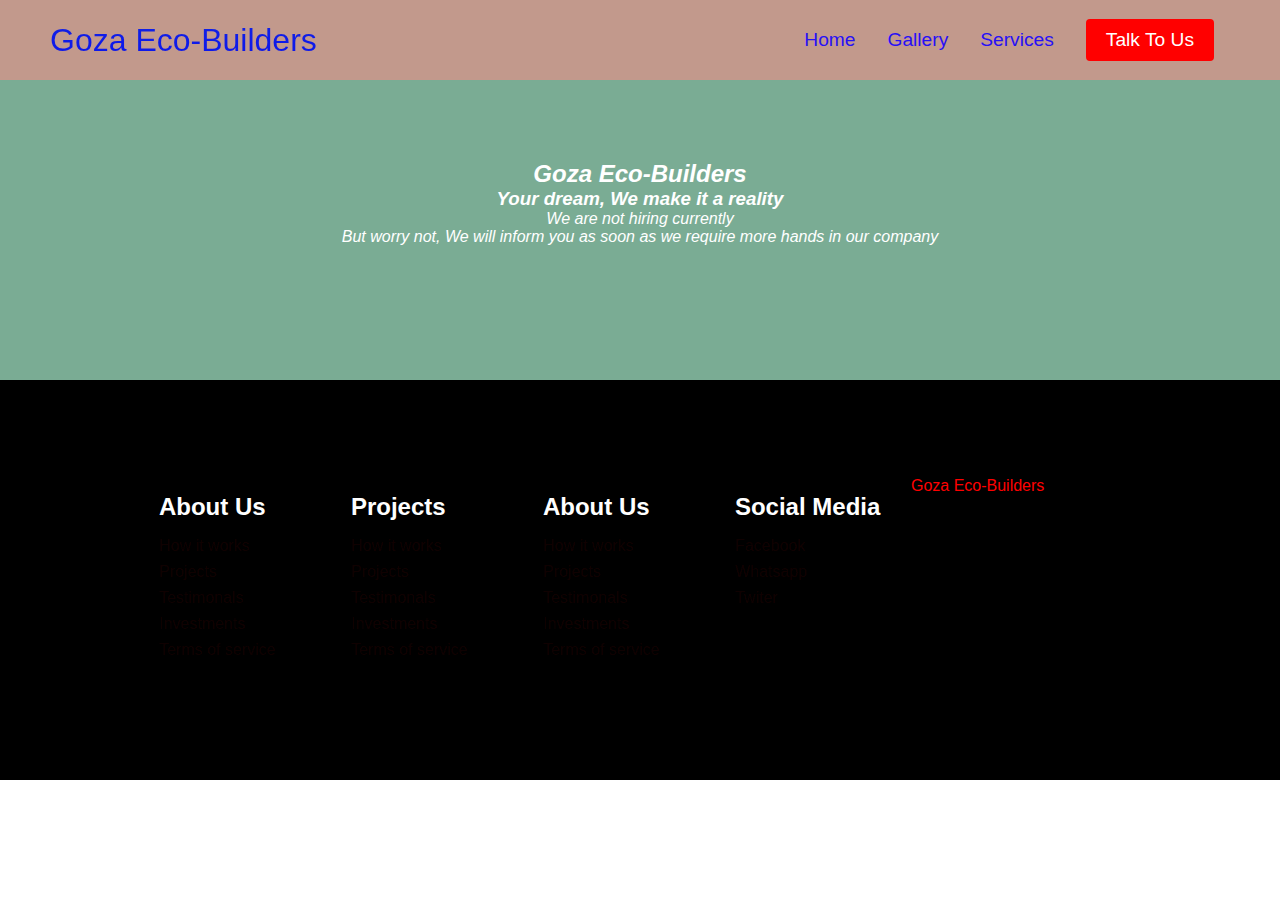
<file: careers.html>
<!DOCTYPE html>
<html lang="en">
<head>
    <meta charset="UTF-8">
    <meta http-equiv="X-UA-Compatible" content="IE=edge">
    <meta name="viewport" content="width=device-width, initial-scale=1.0">
    <title>Goza Eco-Builders careers</title>
    <link rel="stylesheet" href="careers.css"/>
</head>
<body>
    <nav class="navbar">
        <div class="navbar__container">
            <a href="/" id="navbar__logo">Goza Eco-Builders</a>
            <div class="navbar__toggle" id="mobile-menu">
                <span class="bar"></span>
                <span class="bar"></span>
                <span class="bar"></span>
            </div>
            <ul class="navbar__menu">
                <li class="navbar__item">
                    <a href="goza.html" class="navbar__links">Home</a>
                </li>
                <li class="navbar__item">
                    <a href="projects.html" class="navbar__links">Gallery</a>
                </li>
                <li class="navbar__item">
                    <a href="services.html" class="navbar__links">Services</a>
                </li>
                <li class="navbar__btn">
                    <a href="mailto:gozaecobuilders@gmail.com" class="button">Talk To Us</a>
                </li>
            </ul>
        </div>
    </nav>
<div class="main">
    <div class="main__content">
        <h2>Goza Eco-Builders</h2>
        <h3>Your dream, We make it a reality</h3>
        <p>We are not hiring currently</p>
        <p>But worry not, We will inform you as soon as we require more hands in our company</p>
    </div>
</div>

<div class="footer__container">
    <div class="footer__links">
        <div class="footer__links--wrapper">
            <div class="footer__links--items">
                <h2>About Us</h2>
                <a href="/">How it works</a>
                <a href="/">Projects</a>
                <a href="/">Testimonals</a>
                <a href="/">Investments</a>
                <a href="/">Terms of service</a>
            </div>
            <div class="footer__links--items">
                <h2>Projects</h2>
                <a href="/">How it works</a>
                <a href="/">Projects</a>
                <a href="/">Testimonals</a>
                <a href="/">Investments</a>
                <a href="/">Terms of service</a>
            </div>
        </div>
        <div class="footer__links--wrapper">
            <div class="footer__links--items">
                <h2>About Us</h2>
                <a href="/">How it works</a>
                <a href="/">Projects</a>
                <a href="/">Testimonals</a>
                <a href="/">Investments</a>
                <a href="/">Terms of service</a>
            </div>
            <div class="footer__links--items">
                <h2>Social Media</h2>
                <a href="/">Facebook</a>
                <a href="/">Whatsapp</a>
                <a href="/">Twiter</a>
            </div>
        </div>
        <div class="social__media">
            <div class="social__media--wrap">
                <div class="footer__logo">
                    <a href="/" id="footer__logo">Goza Eco-Builders</a>
                </div>
            </div>
            <p class="website__rights">©Goza 2022. All rights reserved</p>
            <div class="social__icons">
                <a href="/" id="social__icons--link" target="_blank">
                    <i class="fa-brands fa-facebook"></i>
                </a>
                <a href="/" id="social__icons--link" target="_blank">
                    <i class="fa-brands fa-whatsapp"></i>
                </a>
                <a href="/" id="social__icons--link" target="_blank">
                    <i class="fa-brands fa-twitter"></i>
                </a>
            </div>
        </div>
    </div>
    <script src="app.js"></script>
</body>
</html>
</file>
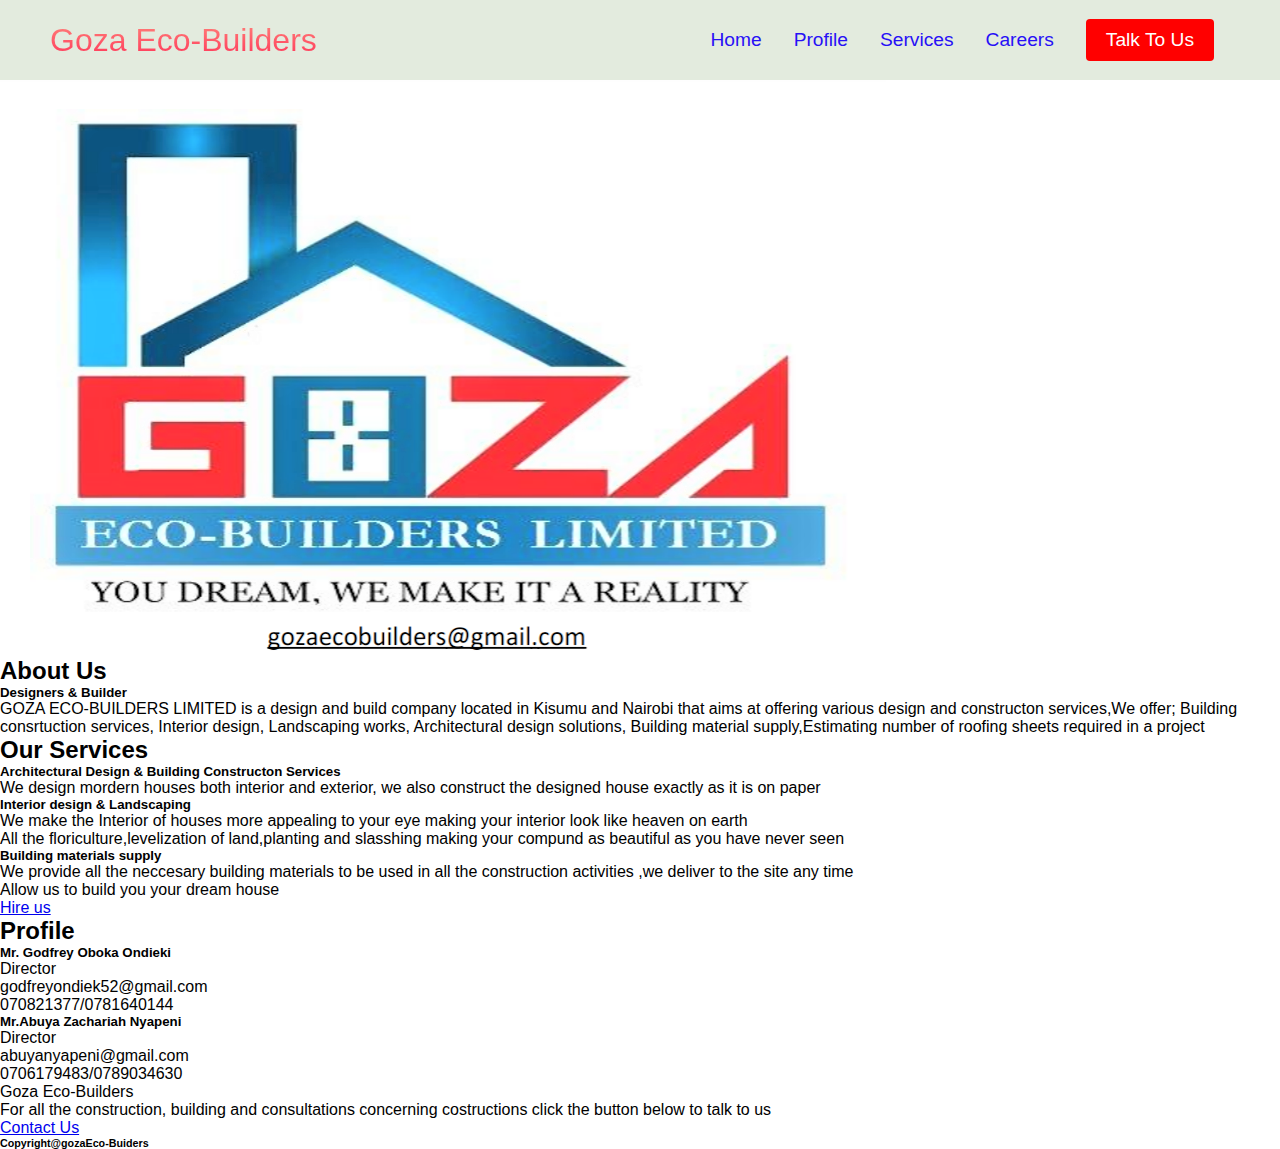
<file: flip.html>
<!DOCTYPE html>
<html lang="en">

<head>
  <meta charset="UTF-8">
  <meta http-equiv="X-UA-Compatible" content="IE=edge">
  <meta name="viewport" content="width=device-width, initial-scale=1.0">
  <title>Goza Eco-Builders Services</title>
  <link rel="stylesheet" href="goza.css">
</head>
<body>
  <nav class="navbar">
    <div class="navbar__container">
        <a href="/" id="navbar__logo">Goza Eco-Builders</a>
        <div class="navbar__toggle" id="mobile-menu">
            <span class="bar"></span>
            <span class="bar"></span>
            <span class="bar"></span>
        </div>
        <ul class="navbar__menu">
            <li class="navbar__item">
                <a href="goza.html" class="navbar__links">Home</a>
            </li>
            <li class="navbar__item">
                <a href="flip.html" class="navbar__links">Profile</a>
            </li>
            <li class="navbar__item">
                <a href="services.html" class="navbar__links">Services</a>
            </li>
            <li class="navbar__item">
                <a href="careers.html" class="navbar__links">Careers</a>
            </li>
            <li class="navbar__btn">
                <a href="mailto:gozaecobuilders@gmail.com"class="button">Talk To Us</a>
            </li>
        </ul>
    </div>
  </nav>
    <section class="about">
      <div class="main">
        <img src="images/logo.jpg">
        <div class="about-text">
          <h2>About Us</h2>
          <h5>Designers <span>& Builder</span></h5>
          <p>GOZA ECO-BUILDERS LIMITED is a design and build company located in Kisumu and Nairobi that aims at offering
            various design and constructon
            services,We offer; Building consrtuction services, Interior design, Landscaping works, Architectural design
            solutions, Building material supply,Estimating number of roofing sheets required in a project</p>
          
        </div>
      </div>
    </section>
  
  
    <div class="service">
      <div class="title">
        <h2>Our Services</h2>
      </div>
  
      <div class="box">
        <div class="card">
          <i class="fa-solid fa-bars"></i>
          <h5>Architectural Design & Building Constructon Services</h5>
          <div class="pra">
            <p>We design mordern houses both interior and exterior, we also construct the designed house
              exactly as it is on paper
            </p>
            <p style="text-align: center;">
              
            </p>
          </div>
        </div>
  
        <div class="card">
          <i class="far fa-user"></i>
          <h5>Interior design & Landscaping</h5>
          <p>We make the Interior of houses more appealing to your eye making your interior look like heaven on earth</p>
          <p>All the floriculture,levelization of land,planting and slasshing making your compund as beautiful as you have
            never seen</p>
          <div class="pra">
            </p>
            <p style="text-align: center;">
              
            </p>
          </div>
        </div>
  
        <div class="card">
          <i class="far fa-bell"></i>
          <h5>Building materials supply</h5>
          <div class="pra">
            <p>We provide all the neccesary building materials to be used in all the construction activities
              ,we deliver to the site any time </p>
  
            <p style="text-align: center;">
             
            </p>
          </div>
        </div>
      </div>
    </div>
  
  
    <div class="contact-us">
      <p>Allow us to build you your dream house</p>
      <a class="button-two" href="#">Hire us</a>
    </div>
  
    <div class="service">
      <div class="title">
        <h2>Profile</h2>
      </div>
  
      <div class="box">
        <div class="card">
          <i class="fa-solid fa-bars"></i>
          <h5>Mr. Godfrey Oboka Ondieki</h5>
          <div class="pra">
            <p>Director<br>
            godfreyondiek52@gmail.com<br>
          070821377/0781640144</p>
            <p style="text-align: center;">
            </p>
          </div>
        </div>
  
        <div class="card">
          <i class="far fa-user"></i>
          <h5>Mr.Abuya Zachariah Nyapeni </h5>
          <p>Director<br>
          abuyanyapeni@gmail.com<br>
          0706179483/0789034630</p>
          <div class="pra">
            <p style="text-align: center;">
            </p>
          </div>
        </div>
      </div>
    </div>
  
    <footer>
      <div class="contact">
        <p>Goza Eco-Builders</p>
        <p>For all the construction, building and consultations concerning costructions click the button below to talk
          to us</p>
        <p style="text-align: center;"></p>
        <a class="button-three" href="#">Contact Us</a>
        <div class="social">
          <a href="#"><i class="fa-brands fa-facebook"></i></a>
            <a href="#"><i class="fa-solid fa-mailbox"></i></a>
              <a href="#"><i class="fa-brands fa-whatsapp"></i></a>
        </div>
      </div>
      <div class="copy_right">
  
        <h6>Copyright@gozaEco-Buiders</h6>
      </div>
  
    </footer>
  </body>
  
  </html>
  
  <script>
    var slideImg = document.getElementById("slideImg");
  
    var images = new Array(
      "images/logo.jpg",
      "images/goza1.jpg",
      "images/goza2.jpg",
      "images/goza3.jpg",
      "images/goza4.jpg" ,
      "images/goza5.jpg",
      "images/goza6.jpg",
      "images/goza7.jpg",
      "images/goza8.jpg",
      "images/goza9.jpg",
      "images/goza10.jpg",
      "images/goza11.jpg",
      "images/goza12.jpg",
      "images/goza13.jpg",
      "images/goza14.jpg",
      "images/goza15.jpg",
      "images/goza16.jpg",
      "images/goza17.jpg",
      "images/goza18.jpg",
      "images/goza19.jpg",
      "images/goza20.jpg",
      "images/goza21.jpg",
    );
  
    var len = images.length;
    var i = 0;
  
    function slider() {
      if (i > len - 1) {
        i = 0;
      }
      slideImg.src = images[i];
      i++;
      setTimeout('slider()', 3000);
    }
  </script>
  <script src="app.js"></script>
</body>
</html>
</file>
<file: careers.css>
* {
  box-sizing: border-box;
  margin: 0;
  padding: 0;
  font-family: "kumbh Sans", sans-serif;
}

.navbar {
  height: 80px;
  background-color: rgb(194, 153, 140);
  align-items: center;
  display: flex;
  justify-content: center;
  align-items: center;
  font-size: 1.2rem;
  position: sticky;
  top: 0;
  z-index: 999;
}

.navbar__container {
  display: flex;
  justify-content: space-between;
  height: 80px;
  z-index: 1;
  width: 100%;
  max-width: 1300px;
  margin: 0 auto;
  padding: 0 50px;
}

#navbar__logo {
  background-color: #2a0add;
  background-image: linear-gradient(to top, #0b0ff0 0%, #1328e0 100%);
  background-size: 100%;
  -webkit-background-clip: text;
  -moz-background-clip: text;
  -webkit-text-fill-color: transparent;
  -moz-text-fill-color: transparent;
  display: flex;
  align-items: center;
  cursor: pointer;
  text-decoration: none;
  font-size: 2rem;
}

.navbar__menu {
  display: flex;
  align-items: center;
  list-style: none;
  text-align: center;
}

.navbar__item{
  height: 80px;
}

.navbar__links {
  color: rgb(39, 16, 246);
  display: flex;
  align-items: center;
  justify-content: center;
  text-decoration: none;
  padding: 0 1rem;
  height: 100%;
}

.navbar__btn {
  display: flex;
  justify-content: center;
  align-items: center;
  padding: 0 1rem;
  width: 100%;
}

.button {
  display: flex;
  justify-content: center;
  align-items: center;
  text-decoration: none;
  padding: 10px 20px;
  height: 100%;
  width: 100%;
  border: none;
  outline: none;
  border-radius: 4px;
  background: red;
  color: #fff;
}

.button:hover {
  background: blue;
  transition: all 0.3s ease;
}

.navbar__links:hover {
  color: red;
  transition: all 0.3s ease;
}

.main {
  height: 300px;
  background-color: rgb(122, 172, 148);
}

.main__content{
  color: #fff;
  padding: 5rem 0;
  display: flex;
  flex-direction: column;
  justify-content: center;
  align-items: center;
  font-family: 'Times New Roman', Times, serif;
  font-style: italic;
}

.footer__container{
  height: 400px;
  background-color: black;
  padding: 5rem 0;
  display: flex;
  flex-direction: column;
  justify-content: center;
  align-items: center;
}

#footer__logo {
  color: red;
  display: flex;
  align-items: center;
  cursor: pointer;
  text-decoration: none;
  font-size: 1rem;
}

.footer__links {
  width: 100%;
  max-width: 1000px;
  display: flex;
  justify-content: center;
}

.footer__links--wrapper {
  display: flex;
}
.footer__links--items {
  display: flex;
  flex-direction: column;
  align-items: flex-start;
  margin: 16px;
  width: 160px;
  box-sizing: border-box;
}

.footer__links--items h2 {
  margin-bottom: 16px;
}

.footer__links--items > h2 {
  color: #fff;
}

.footer__links--items a {
  color: #ff131313;
  text-decoration: none;
  margin-bottom: 00.5rem;
}

.footer__links--items a:hover {
  color: #eb1313;
  transition: 0.3s ease-out;
}
</file>
<file: goza.css>
* {
  box-sizing: border-box;
  margin: 0;
  padding: 0;
  font-family: 'kumbh Sans', sans-serif;
}

.navbar {
  background: rgb(227, 235, 222);
  height: 80px;
  display: flex;
  justify-content: center;
  align-items: center;
  font-size: 1.2rem;
  position: sticky;
  top: 0;
  z-index: 999;
}

.navbar__container {
  display: flex;
  justify-content: space-between;
  height: 80px;
  z-index: 1;
  width: 100%;
  max-width: 1300px;
  margin: 0 auto;
  padding: 0 50px;
}

#navbar__logo {
  background-color: #f02618;
  background-image: linear-gradient(to top, #ff0844 0%, #ffb190 100%);
  background-size: 100%;
  -webkit-background-clip: text;
  -moz-background-clip: text;
  -webkit-text-fill-color: transparent;
  -moz-text-fill-color: transparent;
  display: flex;
  align-items: center;
  cursor: pointer;
  text-decoration: none;
  font-size: 2rem;
}

.navbar__menu {
  display: flex;
  align-items: center;
  list-style: none;
  text-align: center;
}

.navbar__item{
  height: 80px;
}

.navbar__links {
  color: rgb(39, 16, 246);
  display: flex;
  align-items: center;
  justify-content: center;
  text-decoration: none;
  padding: 0 1rem;
  height: 100%;
}

.navbar__btn {
  display: flex;
  justify-content: center;
  align-items: center;
  padding: 0 1rem;
  width: 100%;
}

.button {
  display: flex;
  justify-content: center;
  align-items: center;
  text-decoration: none;
  padding: 10px 20px;
  height: 100%;
  width: 100%;
  border: none;
  outline: none;
  border-radius: 4px;
  background: red;
  color: #fff;
}

.button:hover {
  background: blue;
  transition: all 0.3s ease;
}

.navbar__links:hover {
  color: red;
  transition: all 0.3s ease;
}

@media screen and (max-width: 960px) {
  .navbar__container {
    display: flex;
    justify-content: space-between;
    height: 80px;
    z-index: 1;
    width: 100%;
    max-width: 1300px;
    padding: 0;
  }

  .navbar__menu {
    display: grid;
    grid-template-columns: auto;
    margin: 0;
    width: 100%;
    position: absolute;
    top: -1000px;
    opacity: 0;
    transition: all 0.5s ease;
    height: 50vh;
    z-index: -1;
    background: white;
  }

  .navbar__menu.active {
    background: #fff;
    top: 100%;
    opacity: 1;
    transition: all 0.5s ease;
    z-index: 99;
    height: 50vh;
    font-size: 1.6rem;
  }

  #navbar__logo {
    padding-left: 25px;
  }

  .navbar__toggle .bar {
    width: 25px;
    height: 3px;
    margin: 5px auto;
    transition: all 0.3s ease-in-out;
    background: #fff;
  }

  .navbar__item {
    width: 100%;
  }

  .navbar__links {
    text-align: center;
    padding: 2rem;
    width: 100%;
    display: table;
  }

  #mobile-menu {
    position: absolute;
    top: 20%;
    right: 5%;
    transform: translate(5%, 20%);
  }

  .navbar__btn {
    padding-bottom: 2rem;
  }

  .button {
    display: flex;
    justify-content: center;
    align-items: center;
    width: 80%;
    height: 50px;
    margin: 0;
  }

  .navbar__toggle .bar {
    display: block;
    cursor: pointer;
  }

  #mobile-menu.is-active .bar:nth-child(2) {
    opacity: 0;
  }

  #mobile-menu.is-active .bar:nth-child(1) {
    transform: translateY(8px) rotate(45deg);
  }

  #mobile-menu.is-active .bar:nth-child(3) {
    transform: translateY(-8px) rotate(-45deg);
  }
}

.main {
  background-color: #fff;
}

.main__container {
  display: grid;
  grid-template-columns: 1fr 1fr;
  align-items: center;
  justify-self: center;
  margin: 0 auto;
  height: 100vh;
  background-color: #fff;
  z-index: 1;
  width: 100%;
  max-width: 1300px;
  padding: 0 50px;
}

.main__content h1 {
  font-size: 4rem;
  background-color: #ff8177;
  background-image: linear-gradient(to top, #ff0844 0%, #ffb199 100%);
  background-size: 100%;
  -webkit-background-clip: text;
  -moz-background-clip: text;
  -webkit-text-fill-color: transparent;
  -moz-text-fill-color: transparent;
}

.main__content h3 {
  font-size: 4rem;
  background-color: #ff8177;
  background-image: linear-gradient(to top, #2a13f8 0%, #21daeb 100%);
  background-size: 100%;
  -webkit-background-clip: text;
  -moz-background-clip: text;
  -webkit-text-fill-color: transparent;
  -moz-text-fill-color: transparent;
}

.main__content p {
  margin-top: 1rem;
  font-size: 2rem;
  font-weight: 700;
  color: #fff;
}

.main__btn {
  font-size: 1rem;
  background-image: linear-gradient(to top, #f77062 0%, #fe5196 100%);
  padding: 14px 32px;
  border-radius: 4px;
  color: #fff;
  margin-top: 2rem;
  cursor: pointer;
  position: relative;
  transition: all 0.35s;
  outline: none;
}

.main__btn a {
  position: relative;
  z-index: 2;
  color: #fff;
  text-decoration: none;
}

.main__btn:after {
  position: absolute;
  content: '';
  top: 0;
  left: 0;
  width: 0;
  height: 100%;
  background: #4837ff;
  transition: all 0.35s;
  border-radius: 4px;
}

.main__btn:hover {
  color: #fff;
}

.main__btn:hover:after {
  width: 100%;
}

.main__img--container {
  text-align: center;
}

#main__img {
  height: 80%;
  width: 80%;
}

@media screen and (max-width: 768px) {
  .main__container {
    display: grid;
    grid-template-columns: auto;
    align-items: center;
    justify-self: center;
    width: 100%;
    margin: 0 auto;
    height: 90vh;
  }

  .main__content {
    text-align: center;
    margin-bottom: 4rem;
  }

  .main__content h1 {
    font-size: 2.5rem;
    margin-top: 2rem;
  }

  .main__content h3 {
    font-size: 3rem;
  }

  .main__content p {
    margin-top: 1rem;
    font-size: 1.5rem;
  }
}

@media screen and (max-width: 480px) {
  .main__content h1 {
    font-size: 2rem;
    margin-top: 3rem;
  }

  .main__content h3 {
    font-size: 2rem;
  }

  .main__content p {
    margin-top: 2rem;
    font-size: 1.5rem;
  }

  .main__btn {
    padding: 12px 36px;
    margin: 2.5rem 0;
  }
}

/*services section*/
.services {
  background: #fff;
  display: flex;
  flex-direction: column;
  align-items: center;
  height: 115vh;
}

.services h1 {
  background-color: #ff0844;
  background-image: linear-gradient(
    to right,
    #ff8177 0%,
    #ff867a 0%,
    #ff8c7f 21%,
    #f99185 52%,
    #cf556c 78% #b12a5b 100%
  );
  background-size: 100%;
  margin-top: 1rem;
  margin-bottom: 5rem;
  font-size: 2.5rem;
  -webkit-background-clip: text;
  -moz-background-clip: text;
  -webkit-text-fill-color: transparent;
  -moz-text-fill-color: transparent;
}

.services__container {
  display: flex;
  justify-content: center;
  flex-wrap: wrap;
}

.services__card {
  margin: 1rem;
  height: 525px;
  width: 400px;
  border-radius: 4px;
  background: linear-gradient(
      to bottom,
      rgba(0, 0, 0, 0) 0%,
      rgba(17, 17, 17, 0.6) 100%
    ),
    url("images/goza7.jpg");
  background-size: cover;
  position: relative;
  color: #fff;
}

.services__card:nth-child(2) {
  margin: 1rem;
  height: 525px;
  width: 400px;
  border-radius: 4px;
  background: linear-gradient(
      to bottom,
      rgba(0, 0, 0, 0) 0%,
      rgba(17, 17, 17, 0.6) 100%
    ),
    url("images/goza3.jpg");
}

.services h2 {
  position: absolute;
  top: 350px;
  left: 30px;
}

.services__card p {
  position: absolute;
  top: 400px;
  left: 30px;
}

.services__card button {
  color: #fff;
  padding: 10px 20px;
  border: none;
  outline: none;
  border-radius: 4px;
  background: #f77062;
  position: absolute;
  top: 440px;
  left: 30px;
  font-size: 1rem;
  cursor: pointer;
}

.services__card:hover {
  transform: scale(1.075);
  transition: 0.2s ease-in;
  cursor: pointer;
}

@media screen and (max-width: 960px) {
  .services {
    height: 1600px;
  }

  .services h1 {
    font-size: 2rem;
    margin-top: 12rem;
  }
}

@media screen and (max-width: 480px) {
  .services {
    height: 1400px;
  }

  .services h1 {
    font-size: 1.2rem;
  }

  .services__card {
    width: 300px;
  }
}

/*footer*/
.footer__container {
  background-color: rgb(42, 2, 2);
  padding: 5rem 0;
  display: flex;
  flex-direction: column;
  justify-content: center;
  align-items: center;
  height: 20rem;
}

#footer__logo {
  color: rgb(238, 16, 16);
  display: flex;
  align-items: center;
  cursor: pointer;
  text-decoration: none;
  font-size: 1.3rem;
  padding-left: -12rem;
}

.footer__links {
  width: 100%;
  max-width: 1000px;
  display: flex;
  justify-content: center;
}

.footer__links--wrapper {
  display: flex;
}
.footer__links--items {
  display: flex;
  flex-direction: column;
  align-items: flex-start;
  margin: 16px;
  width: 160px;
  box-sizing: border-box;
}

.footer__links--items h2 {
  margin-bottom: 16px;
}

.footer__links--items > h2 {
  color: #080ce7fb;
}

.footer__links--items a {
  color: #fff;
  text-decoration: none;
  margin-bottom: 00.5rem;
}

.footer__links--items a:hover {
  color: #eb1313;
  transition: 0.3s ease-out;
}

/* social icons*/

.social__icon--link {
  color: rgb(47, 13, 238);
  font-size: 24px;
}

.social__media {
  background-color: rgb(42, 2, 2);
  padding: 5rem 0;
  display: flex;
  flex-direction: column;
  justify-content: center;
  align-items: center;
  height: 0.5rem;
}


.social__media--wrap {
  display: flex;
  justify-content: space-between;
  align-items: center;
  width: 90%;
  max-width: 1000px;
  margin: 50px auto 0 auto;
}

.social__icons {
  display: flex;
  justify-content: space-between;
  align-items: center;
  width: 240px;
}

.social__logo {
  color: rgb(35, 13, 235);
  justify-self: flex-start;
  margin-left: 20px;
  cursor: pointer;
  text-decoration: none;
  font-size: 2rem;
  display: flex;
  align-items: center;
  margin-bottom: 16px;
}

.website__rights {
  color: rgb(43, 9, 236);
  justify-content: center;
}

@media screen and (max-width: 820px) {
  .footer__links {
    padding-top: 2rem;
  }

  #footer__logo {
    margin-bottom: 2rem;
  }

  .website__rights {
    margin-bottom: 2rem;
  }

  .footer__link--wrapper {
    flex-direction: column;
  }

  .social__media--wrap {
    flex-direction: column;
  }
}

@media screen and (max-width: 480px) {
  .footer__link--items {
    margin: 0;
    padding: 10px;
    width: 100%;
  }
}
</file>
